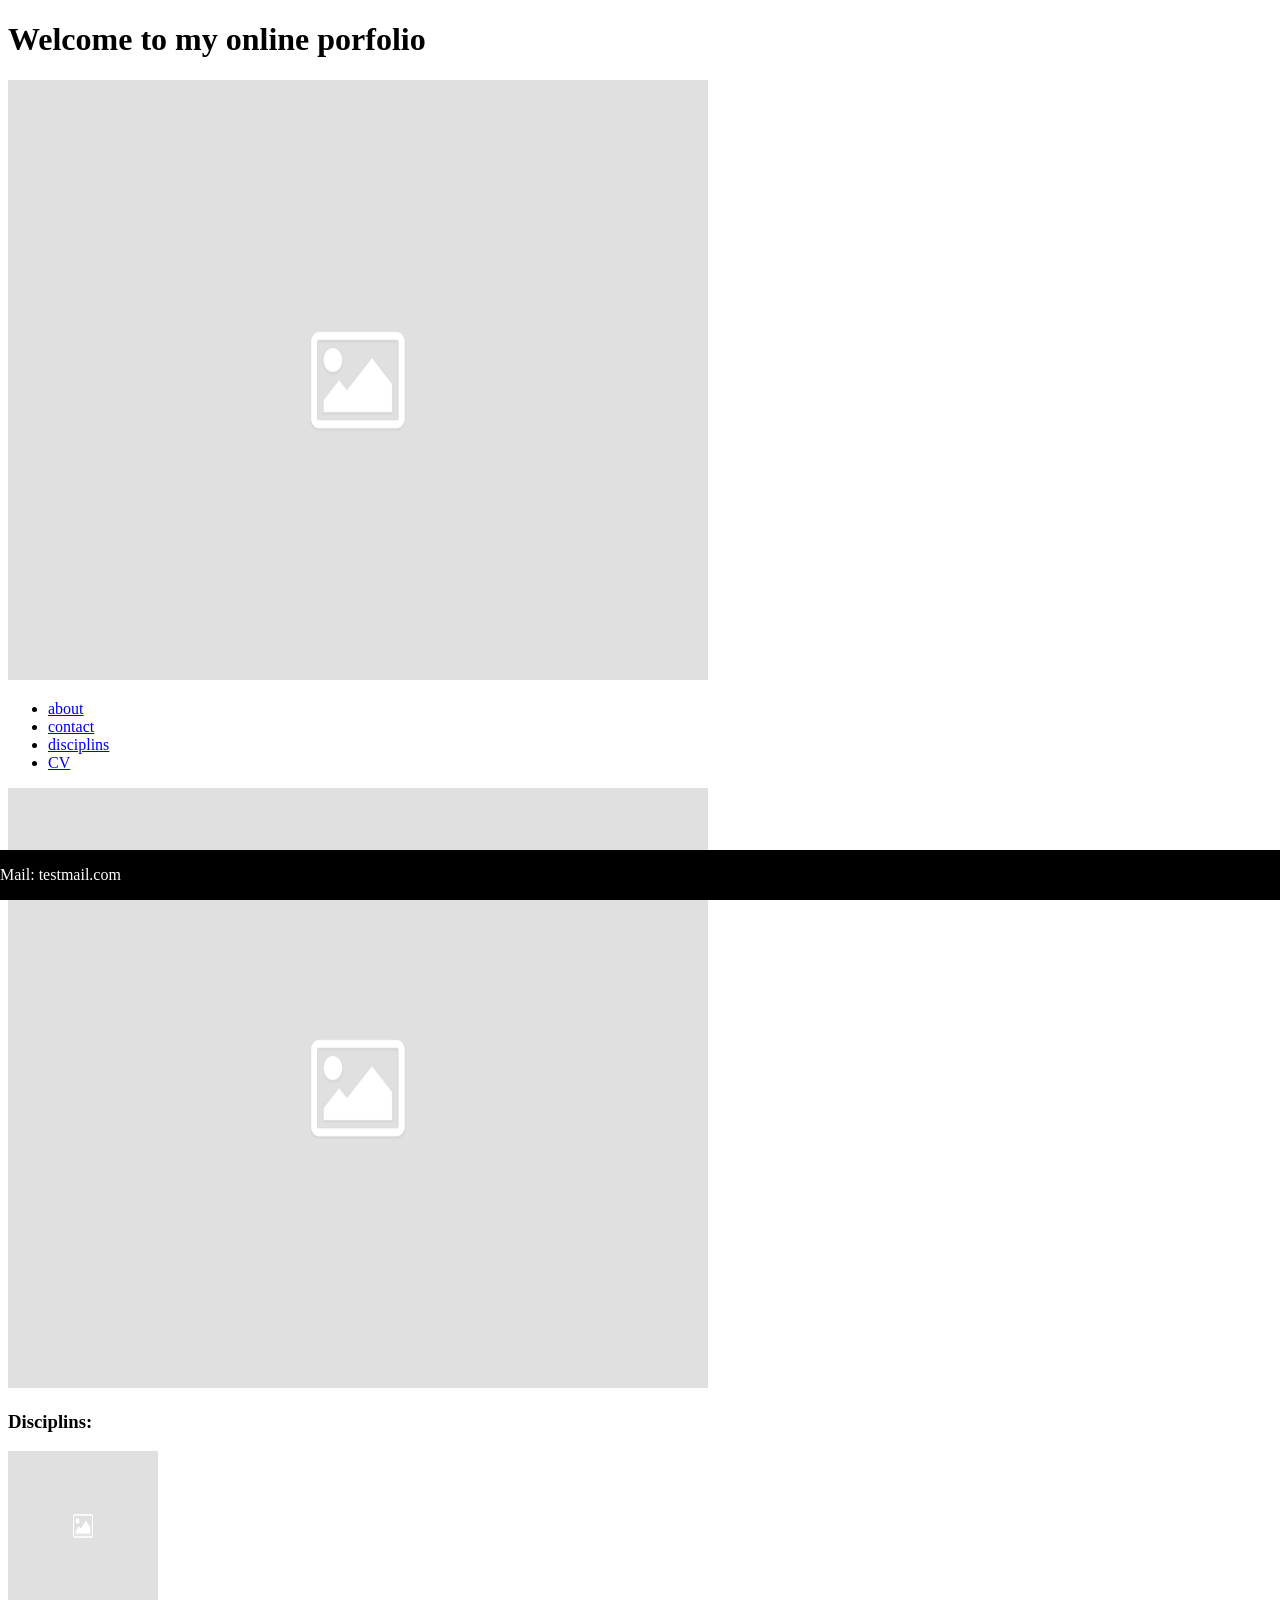
<file: index.html>
<!DOCTYPE html>
<html>
    <head>
        <title>Online porfolio</title>
        <link href="main.css" rel="stylesheet">

        </head>
        <body style="background-color: rgb(255, 255, 255);">
            <h1>Welcome to my online porfolio</h1>
            <img src="placeholder.png" alt="billede" width="700" height="600">
            
            <ul>
                <li><a href="about.html">about</a></li>
                <li><a href="about.html">contact</a></li>
                <li><a href="about.html">disciplins</a></li>
                <li><a href="about.html">CV</a></li>
            </ul>

            <img src="placeholder.png" alt="billede" width="700" height="600">

            <h3>Disciplins:</h3>

            <img src="placeholder.png" alt="billede" width="150" height="150">

            <div class="footer">
                <p>Mail: testmail.com</p>
            </div>
        </body>


</html>
</file>
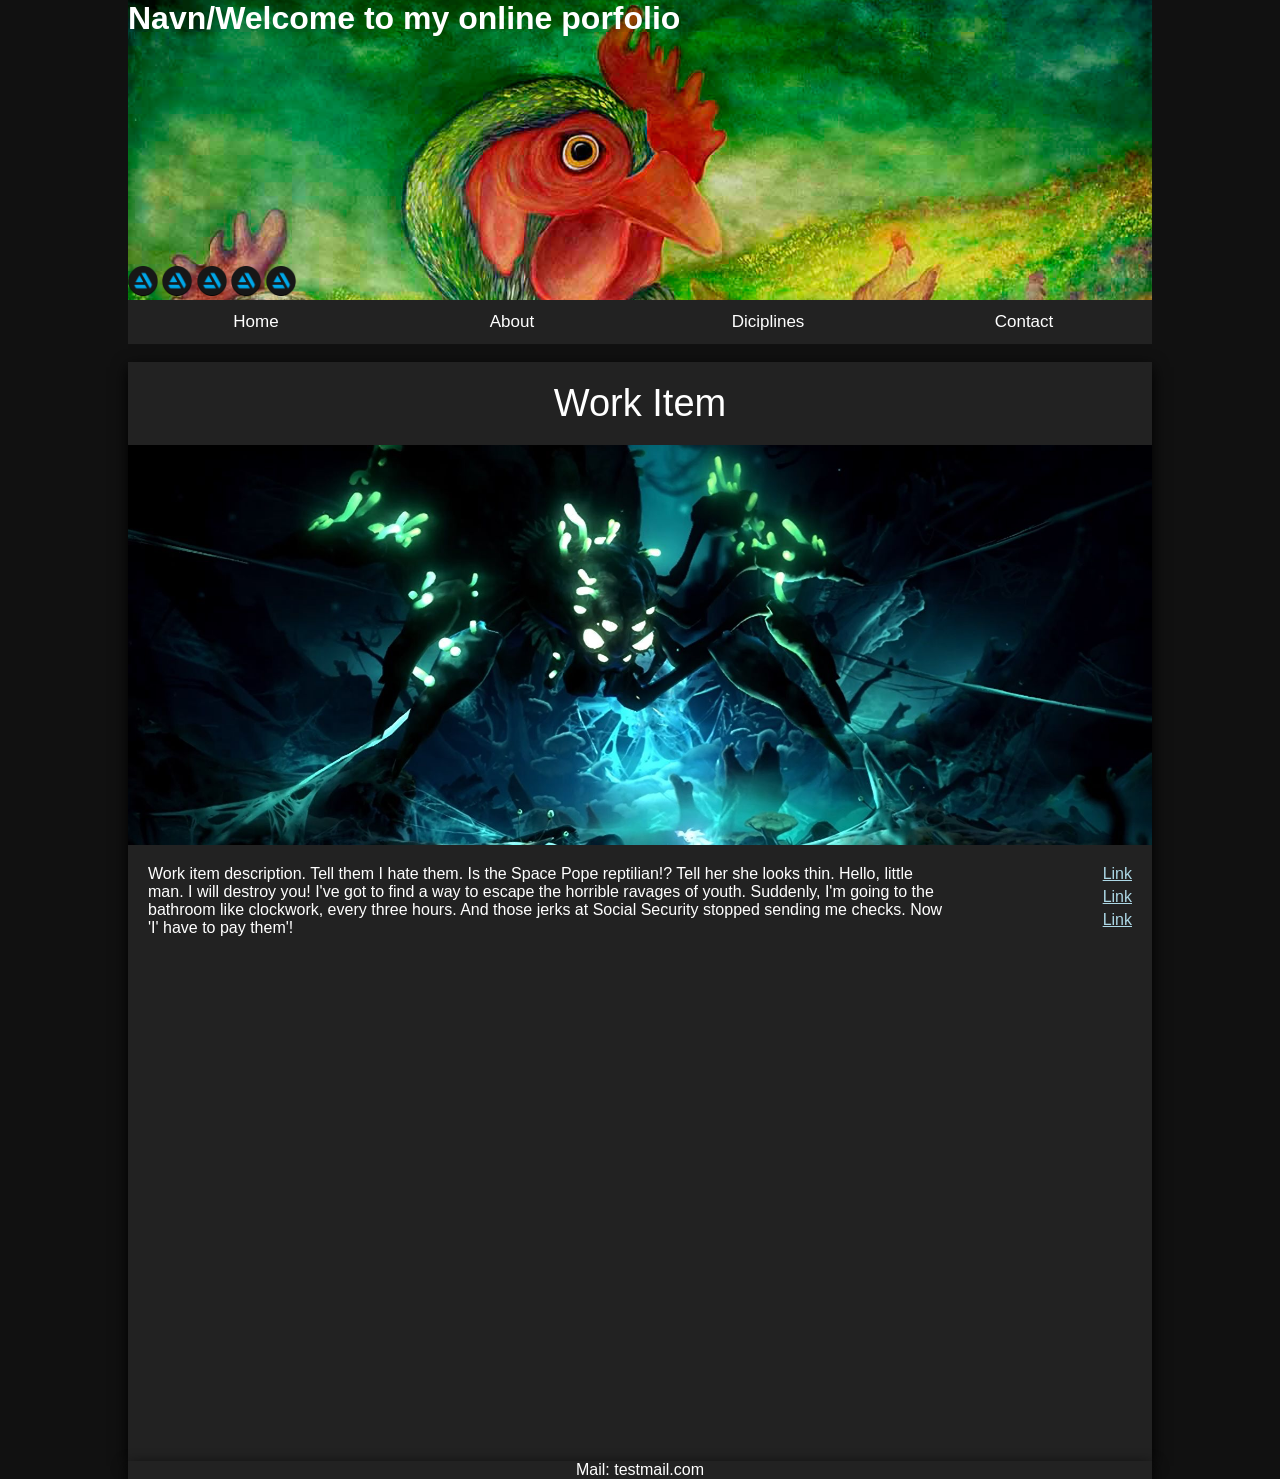
<file: Gammel/index.html>
<!DOCTYPE html>
<html>

<head>
    <title>Online porfolio</title>
    <link href="style.css" rel="stylesheet">
    <meta name="viewport" content="width=device-width, initial-scale=1">
</head>

<body>
    <div class="wrapper">
        <div class="header imgFill">
            <h1>Navn/Welcome to my online porfolio</h1>
            <div class="headerIcons">
                <a href="#"><img src="img/artstation.png" alt=""></a>
                <a href="#"><img src="img/artstation.png" alt=""></a>
                <a href="#"><img src="img/artstation.png" alt=""></a>
                <a href="#"><img src="img/artstation.png" alt=""></a>
                <a href="#"><img src="img/artstation.png" alt=""></a>

            </div>
        </div>

        <div class="navbar">
            <a href="index.html">Home</a>
            <a href="index.html">About</a>
            <a href="work.html">Diciplines</a>
            <!-- <ul class="disciplinesDropdown">
                <li><a href="about.html">Disciplines</a></li>
            </ul> -->
            <a href="index.html">Contact</a>
        </div>
        <br>
        <!-- <div class="slideshow">
            <div class="imgFill">
        </div> -->

        <div class="work">
            <div class="wItem">
                <div class="wTitle">Work Item</div>
                <div class="wBanner imgFill"></div>
                <div class="wContent">
                    <div class="wSummary">
                        Work item description. Tell them I hate them. Is the Space Pope reptilian!? Tell her she looks thin. Hello, little man. I will destroy you! I've got to find a way to escape the horrible ravages of youth. Suddenly, I'm going to the bathroom like clockwork,
                        every three hours. And those jerks at Social Security stopped sending me checks. Now 'I' have to pay them'!
                    </div>

                    <div class="wLinks">
                        <ul>
                            <li><a href="#">Link</a><br></li>
                            <li><a href="#">Link</a><br></li>
                            <li><a href="#">Link</a><br></li>
                        </ul>
                    </div>
                </div>
                <div class="wVideo">
                    <iframe width="560" height="315" src="https://www.youtube.com/embed/HSf90V73lQc?start=502" title="YouTube video player" frameborder="0" allow="accelerometer; autoplay; clipboard-write; encrypted-media; gyroscope; picture-in-picture" allowfullscreen></iframe>
                </div>
            </div>
        </div>

        <div class="footer">
            <p>Mail: testmail.com</p>
        </div>
    </div>
</body>

</html>
</file>
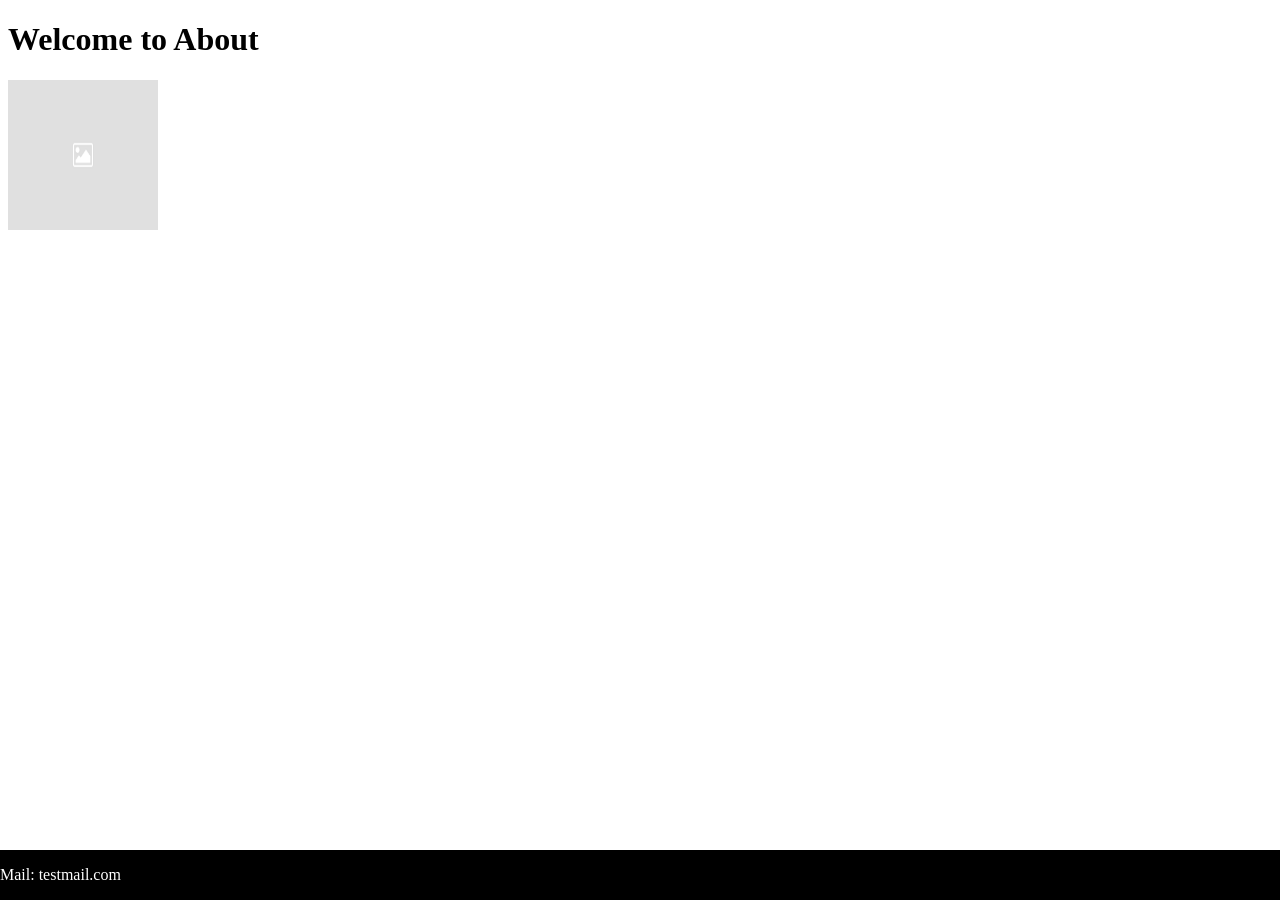
<file: about.html>
<!DOCTYPE html>
<html>
    <head>
        <title>Contact</title>
        <link href="main.css" rel="stylesheet">
        <body>
            <h1>Welcome to About</h1>
            
            <img src="placeholder.png" alt="billede" width="150" height="150">

            <div class="footer">
                <p>Mail: testmail.com</p>
            </div>
        </body>
    </head>
</html>
</file>
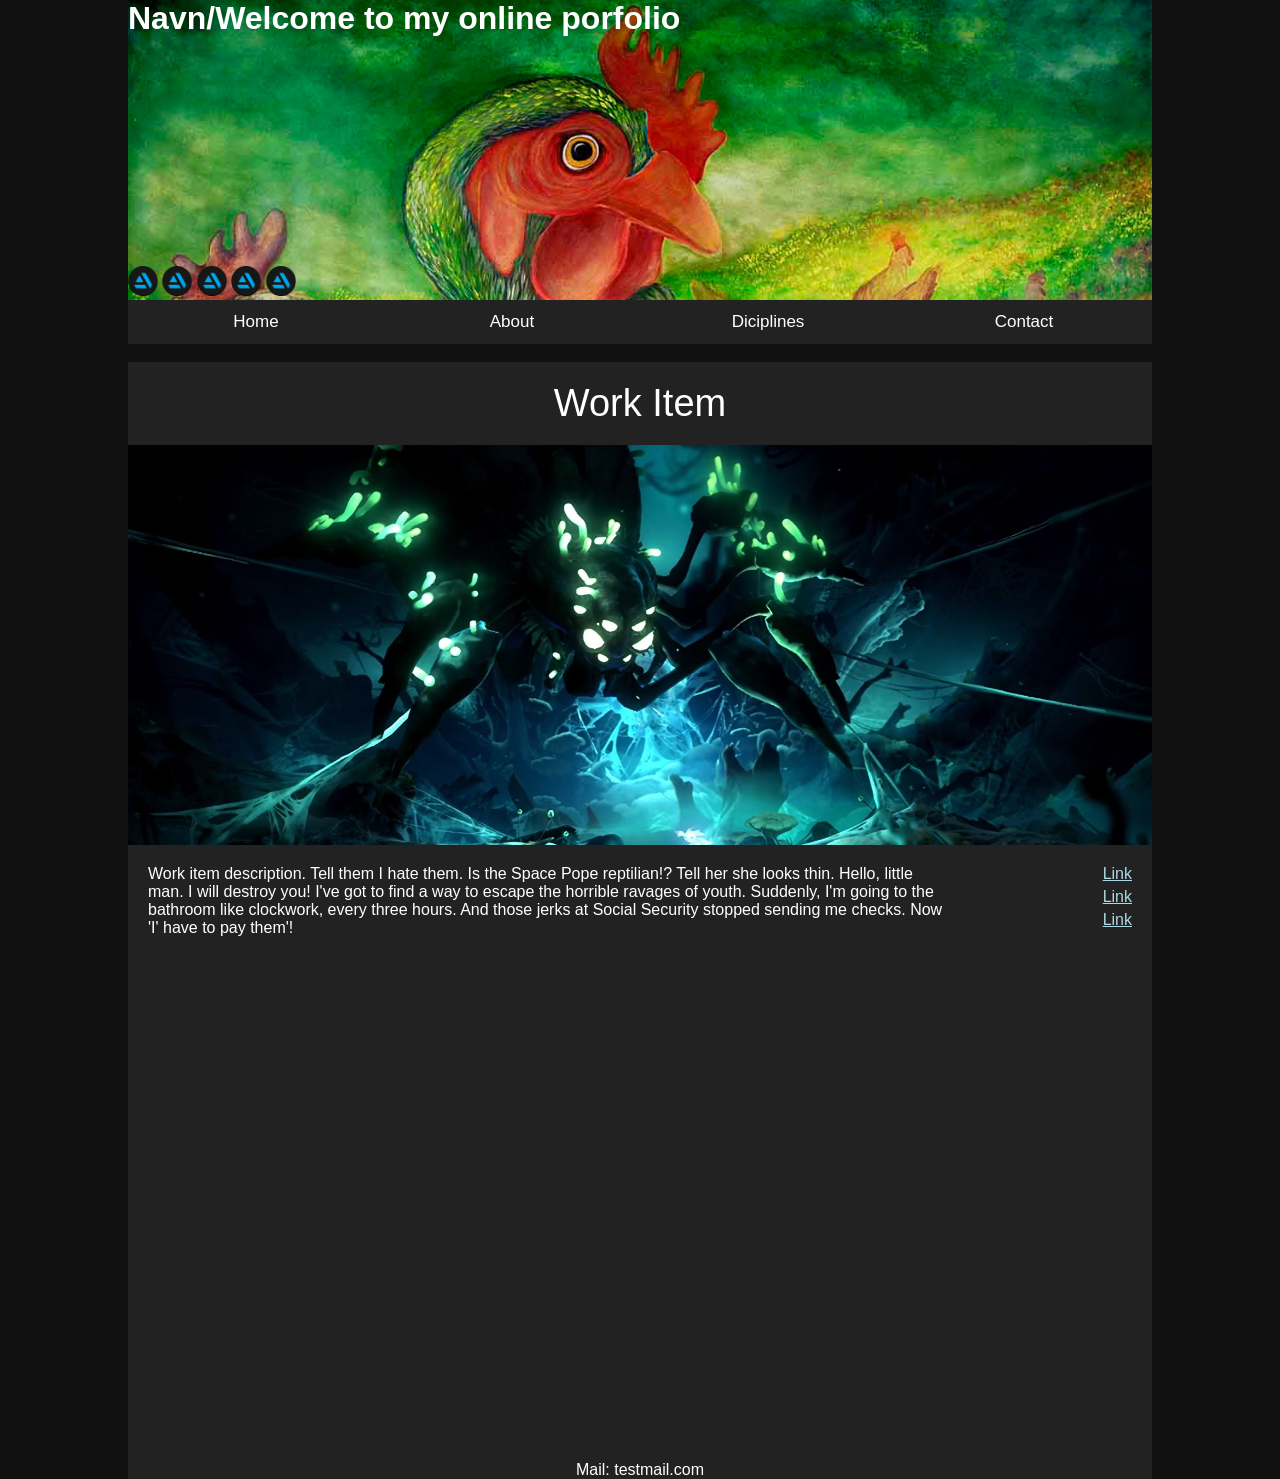
<file: work.html>
<!DOCTYPE html>
<html>

<head>
    <title>Online porfolio</title>
    <link href="style.css" rel="stylesheet">
    <meta name="viewport" content="width=device-width, initial-scale=1">
</head>

<body>
    <div class="wrapper">
        <div class="header imgFill">
            <h1>Navn/Welcome to my online porfolio</h1>
            <div class="headerIcons">
                <a href="#"><img src="img/artstation.png" alt=""></a>
                <a href="#"><img src="img/artstation.png" alt=""></a>
                <a href="#"><img src="img/artstation.png" alt=""></a>
                <a href="#"><img src="img/artstation.png" alt=""></a>
                <a href="#"><img src="img/artstation.png" alt=""></a>

            </div>
        </div>

        <div class="navbar">
            <a href="index.html">Home</a>
            <a href="index.html">About</a>
            <a href="work.html">Diciplines</a>
            <!-- <ul class="disciplinesDropdown">
                <li><a href="about.html">Disciplines</a></li>
            </ul> -->
            <a href="index.html">Contact</a>
        </div>
        <br>
        <!-- <div class="slideshow">
            <div class="imgFill">
        </div> -->

        <div class="work">
            <div class="wItem">
                <div class="wTitle">Work Item</div>
                <div class="wBanner imgFill"></div>
                <div class="wContent">
                    <div class="wSummary">
                        Work item description. Tell them I hate them. Is the Space Pope reptilian!? Tell her she looks thin. Hello, little man. I will destroy you! I've got to find a way to escape the horrible ravages of youth. Suddenly, I'm going to the bathroom like clockwork,
                        every three hours. And those jerks at Social Security stopped sending me checks. Now 'I' have to pay them'!
                    </div>

                    <div class="wLinks">
                        <ul>
                            <li><a href="#">Link</a><br></li>
                            <li><a href="#">Link</a><br></li>
                            <li><a href="#">Link</a><br></li>
                        </ul>
                    </div>
                </div>
                <div class="wVideo">
                    <iframe width="560" height="315" src="https://www.youtube.com/embed/HSf90V73lQc?start=502" title="YouTube video player" frameborder="0" allow="accelerometer; autoplay; clipboard-write; encrypted-media; gyroscope; picture-in-picture" allowfullscreen></iframe>
                </div>
            </div>
        </div>

        <div class="footer">
            <p>Mail: testmail.com</p>
        </div>


</body>

</html>
</file>
<file: main.css>
.footer {
left: 0;
bottom: 0;
position: fixed;
width: 100%;
color: white;
background-color: black;
}
</file>
<file: Gammel/style.css>
* {
    margin: 0;
    /* padding:0; */
    list-style-type: none;
    font-family: sans-serif;
}

*:not(a) {
    color: white;
}

a {
    color: lightblue
}

body {
    margin: 0;
    background-color: #111;
}

.wrapper {
    margin: auto;
}

.wrapper,
.footer {
    width: 1024px;
}

.wrapper>div:not(.footer),
.wrapper>img {
    width: 100%;
}

.footer,
.wItem {
    box-shadow: rgb(0 0 0 / 100%) 0px 5px 15px;
}


/*HEADER med title og icons*/

.header {
    height: 300px;
    background-image: url("img/banner.jpg");
    background-position: 50% 10%!important;
    position: relative;
    /*relative nødvendig for ikonerne*/
}

.header h1 {
    color: white;
}

.imgFill {
    background-position: 50% 50%;
    background-size: cover;
}

.header .headerIcons {
    position: absolute;
    bottom: 0;
    left: 0;
}

.header .headerIcons img {
    width: 30px;
    height: 30px;
}


/*NAVBAR*/

.navbar {
    background-color: #222;
    overflow: auto;
}

.navbar a,
.navbar ul {
    box-sizing: border-box;
    float: left;
    padding: 12px;
    color: white;
    text-align: center;
    text-decoration: none;
    font-size: 17px;
    width: 25%;
}

.navbar a:hover {
    background-color: rgb(39, 98, 167)
}

ul {
    margin: 0;
    list-style-type: none;
}


/*SLIDESHOW*/

.slideshow {
    height: 200px;
}

.slideshow .imgFill {
    background-image: url("img/placeholder.png");
}

.slideshow .imgFill {
    width: relative;
    height: 100%;
}


/*WORK ITEM*/

.work,
.wItem,
.wContent {
    /* width:100%; */
}

.wItem {
    background-color: #222;
}

.wTitle {
    padding-top: 20px;
    padding-bottom: 20px;
    font-size: 38px;
    text-align: center;
}

.wBanner {
    background-image: url("img/workImage.jpg");
    height: 400px;
}

.wContent {
    display: flex;
}

.wContent>div {
    padding: 20px 20px 20px 20px;
}

.wSummary {
    width: 800px;
}

.wLinks {
    /* width:100%; */
    flex-grow: 1;
    float: none;
    display: block;
    text-align: left;
}

.wLinks ul {
    float: right;
}

.wLinks ul li {
    padding-bottom: 5px;
}

.wVideo iframe {
    width: 100%;
    height: 500px;
}


/*footer*/

.footer {
    background-color: #222;
    text-align: center;
    position: absolute;
    position: inherit;
    bottom: 0;
}

.clear {
    clear: both;
}
</file>
<file: style.css>
* {
    margin: 0;
    /* padding:0; */
    list-style-type: none;
    font-family: sans-serif;
}

*:not(a) {
    color: white;
}

a {
    color: lightblue
}

body {
    margin: 0;
    background-color: #111;
}

.wrapper {
    margin: auto;
}

.wrapper,
.footer {
    width: 1024px;
}

.wrapper>div:not(.footer),
.wrapper>img {
    width: 100%;
}


/*HEADER med title og icons*/

.header {
    height: 300px;
    background-image: url("img/banner.jpg");
    background-position: 50% 10%!important;
    position: relative;
    /*relative nødvendig for ikonerne*/
}

.header h1 {
    color: white;
}

.imgFill {
    background-position: 50% 50%;
    background-size: cover;
}

.header .headerIcons {
    position: absolute;
    bottom: 0;
    left: 0;
}

.header .headerIcons img {
    width: 30px;
    height: 30px;
}


/*NAVBAR*/

.navbar {
    background-color: #222;
    overflow: auto;
}

.navbar a,
.navbar ul {
    box-sizing: border-box;
    float: left;
    padding: 12px;
    color: white;
    text-align: center;
    text-decoration: none;
    font-size: 17px;
    width: 25%;
}

.navbar a:hover {
    background-color: rgb(39, 98, 167)
}

ul {
    margin: 0;
    list-style-type: none;
}


/*SLIDESHOW*/

.slideshow {
    height: 200px;
}

.slideshow .imgFill {
    background-image: url("img/placeholder.png");
}

.slideshow .imgFill {
    width: relative;
    height: 100%;
}


/*WORK ITEM*/

.work,
.wItem,
.wContent {
    /* width:100%; */
}

.wItem {
    background-color: #222;
}

.wTitle {
    padding-top: 20px;
    padding-bottom: 20px;
    font-size: 38px;
    text-align: center;
}

.wBanner {
    background-image: url("img/workImage.jpg");
    height: 400px;
}

.wContent {
    display: flex;
}

.wContent>div {
    padding: 20px 20px 20px 20px;
}

.wSummary {
    width: 800px;
}

.wLinks {
    /* width:100%; */
    flex-grow: 1;
    float: none;
    display: block;
    text-align: left;
}

.wLinks ul {
    float: right;
}

.wLinks ul li {
    padding-bottom: 5px;
}

.wVideo iframe {
    width: 100%;
    height: 500px;
}


/*footer*/

.footer {
    background-color: #222;
    text-align: center;
    position: absolute;
    position: inherit;
    bottom: 0;
}

.clear {
    clear: both;
}
</file>
